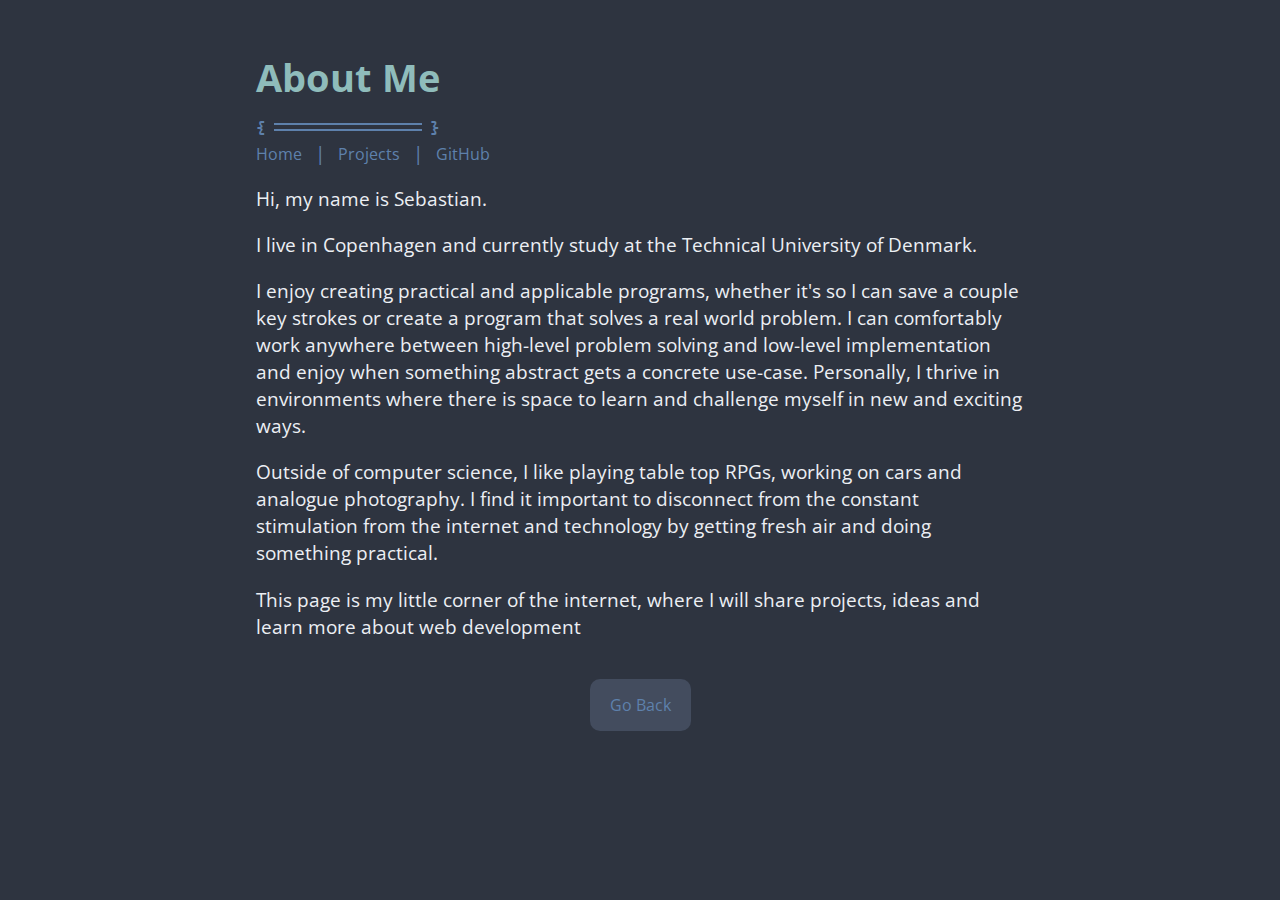
<file: aboutme.html>
<!DOCTYPE html>
<html lang="en">

<head>
    <link rel="icon" type="image/png" sizes="32x32" href="/favicons/favicon-32x32.png">
    <link rel="icon" type="image/png" sizes="16x16" href="/favicons/favicon-16x16.png">
    <link rel="icon" href="/favicons/favicon.ico" sizes="any">
    <link rel="apple-touch-icon" href="/favicons/apple-touch-icon.png">

    <meta charset="UTF-8">
    <meta name="viewport" content="width=device-width, initial-scale=1.0">
    <link rel="stylesheet" href="projects/projects.css">
    <link rel="preload" href="fonts/IBMPlexSans/IBMPlexSans-VariableFont_wdth,wght.ttf" as="font" type="font/ttf"
        crossorigin>
    <link rel="preload" href="fonts/IBMPlexMono/BlexMonoNerdFont-Regular.ttf" as="font" type="font/ttf" crossorigin>
    <title>About Me</title>
</head>

<body>
    <div class="blog">

        <div class="title-block">
            <h1 class="main-title">About Me</h1>
            <h2 class="cool-line">{<span></span>}</h2>
        </div>
        <div>
            <a href="/">Home</a>
            <span class="separator"> | </span>
            <a href="projects/projects.html">Projects</a>
            <span class="separator"> | </span>
            <a href="https://github.com/Sebastian-Francis-Taylor/" target="_blank">GitHub</a>
        </div>
        <p>
            Hi, my name is Sebastian.
        </p>
        <p>
            I live in Copenhagen and currently study at the Technical University of Denmark.
        </p>
        <p>
            I enjoy creating practical and applicable programs, whether it's so I can save a couple key strokes or
            create a
            program that solves a real world problem. I can comfortably work anywhere between high-level problem solving
            and
            low-level implementation and enjoy when something abstract gets a concrete use-case. Personally, I thrive
            in environments where there is space to learn and challenge myself in new and exciting ways.
        </p>
        <p>
            Outside of computer science, I like playing table top RPGs, working on cars and analogue photography.
            I find it important to disconnect from the constant stimulation from the internet and technology by getting
            fresh air and doing something practical.
        </p>
        <p>
            This page is my little corner of the internet, where I will share projects, ideas and learn more about web
            development
        </p>

    </div>
    <center>
        <div class="container">
            <a href="/">Go Back</a>
        </div>
    </center>
</body>

</html>
</file>
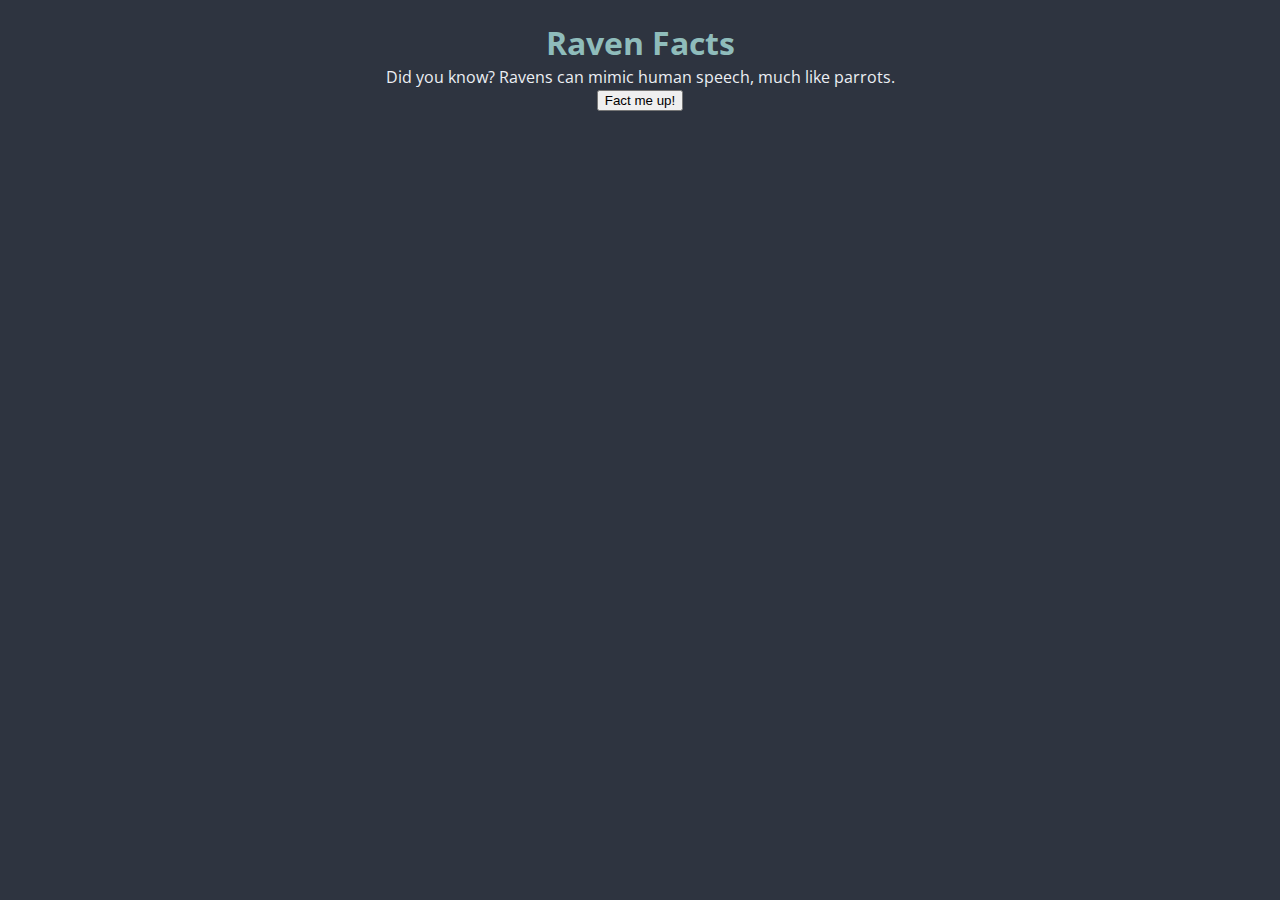
<file: ravens/ravens.html>
<!DOCTYPE html>
<html lang="en">

<head>
    <meta charset="UTF-8">
    <meta name="viewport" content="width=device-width, initial-scale=1.0">
    <link rel="stylesheet" href="../projects/projects.css">
    <title>Ravens BABY!</title>
</head>

<body>
    <center>
        <h1>Raven Facts</h1>

        <div id="randomString">Click the button to learn a fascinating raven fact!</div>

        <button onclick="displayRandomString()">Fact me up!</button>

        <script src="raven_facts.js"></script>
    </center>
</body>

</html>
</file>
<file: projects/projects.css>
@import url("../fonts/fonts.css");
@import url("../themes/nord.css");

body {
    background-color: var(--nord0);
    color: var(--nord6);
    font-family: 'Open Sans', 'Courier New';
    margin: 1% auto 20px;
}

.blog {
    max-width: 48rem;
    margin: 0 auto;
    padding-top: 1%;
    padding-bottom: 20px;
    padding-right: min(25vw, 8%);
    padding-left: min(25vw, 8%);
    font-size: 1.2em;
}

code {
    font-family: 'Blex Mono Nerd Font';
    padding: 2px 4px;
    border-radius: 3px;
}



.title-block {
    display: inline-block;
    text-align: center;
}

.cool-line {
    display: flex;
    justify-content: center;
    align-items: center;
    font-family: 'Blex Mono Nerd Font', monospace;
    font-size: 1rem;
    font-weight: 700;
    color: var(--nord10);
    gap: 8px;
}

.cool-line span {
    flex: 1;
    border-top: 2px solid var(--nord10);
    border-bottom: 2px solid var(--nord10);
    height: 4px;
}

h1,
h2 {
    color: var(--nord7);
    margin-bottom: 2px;
}

h6 {
    color: var(--nord4);
    font-size: 0.75rem;
    margin-top: 2px;
    margin-bottom: 2px;
}

a {
    font-size: 1rem;
    color: var(--nord10);
    text-decoration: none;
}

a:hover {
    color: var(--nord9);
}

.container {
    background-color: var(--nord2);
    border-radius: 10px;
    padding: 15px 20px;
    display: flex;
    gap: 20px;
    justify-content: center;
    align-items: center;
    width: fit-content;
}

.separator {
    color: var(--nord10);
    margin: 0 8px;
}

::-webkit-scrollbar {
    width: 0.75rem;
}

::-webkit-scrollbar-track {
    background: var(--bg);
}

::-webkit-scrollbar-thumb {
    background: var(--nord3);
    border-radius: 6px;
}

::-webkit-scrollbar-thumb:hover {
    background: var(--nord10);
}

html {
    scrollbar-width: thin;
    scrollbar-color: var(--nord3) var(--nord2);
}
</file>
